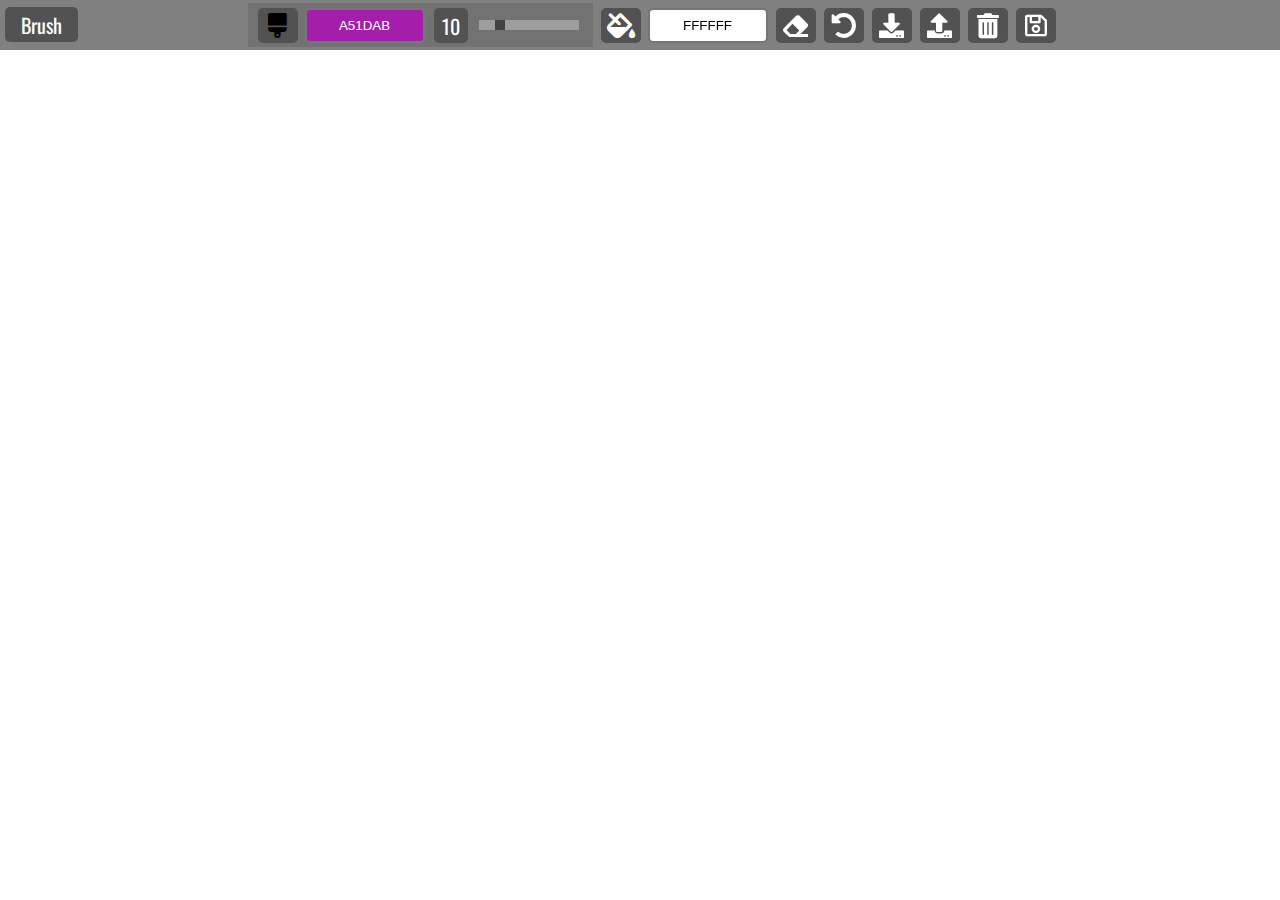
<file: paintClone/index.html>
<!DOCTYPE html>
<html lang="en">
  <head>
    <meta charset="UTF-8" />
    <meta name="viewport" content="width=device-width, initial-scale=1.0" />
    <title>Paint Clone</title>
    <link rel="icon" type="image/png" href="favicon.png" />
    <link
      rel="stylesheet"
      href="https://cdnjs.cloudflare.com/ajax/libs/font-awesome/5.10.2/css/all.min.css"
    />
    <link rel="stylesheet" href="style.css" />
  </head>
  <body>
    <!-- Tool Bar -->
    <div class="top-bar">
      <!-- Active Tool -->
      <div class="active-tool">
        <span id="active-tool" title="Active Tool">Brush</span>
      </div>
      <!-- Brush -->
      <div class="brush tool">
        <i class="fas fa-brush" id="brush" title="Brush"></i>
        <!-- <input type="color"> -->
        <input class="jscolor" value="a51dab" id="brush-color" />
        <span class="size" id="brush-size" title="Brush Size">10</span>
        <input
          type="range"
          min="1"
          max="50"
          value="10"
          class="slider"
          id="brush-slider"
        />
      </div>
      <!-- Bucket -->
      <div class="bucket tool">
        <i class="fas fa-fill-drip" title="Background Color"></i>
        <input class="jscolor" value="ffffff" id="bucket-color" />
        <!-- <input type="color"> -->
      </div>
      <!-- Eraser -->
      <div class="tool">
        <i class="fas fa-eraser" id="eraser" title="Eraser"></i>
      </div>
      <!-- Clear Canvas -->
      <div class="tool">
        <i class="fas fa-undo-alt" id="clear-canvas" title="Clear"></i>
      </div>
      <!-- Save Local Storage -->
      <div class="tool">
        <i
          class="fas fa-download"
          id="save-storage"
          title="Save Local Storage"
        ></i>
      </div>
      <!-- Load Local Storage -->
      <div class="tool">
        <i
          class="fas fa-upload"
          id="load-storage"
          title="Load Local Storage"
        ></i>
      </div>
      <!-- Clear Local Storage -->
      <div class="tool">
        <i
          class="fas fa-trash-alt"
          id="clear-storage"
          title="Clear Local Storage"
        ></i>
      </div>
      <!-- Download Image -->
      <div class="tool">
        <a id="download">
          <i class="far fa-save" title="Save Image File"></i>
        </a>
      </div>
    </div>

    <!-- Mobile Message -->
    <div class="mobile-message">
      <h2>Please use this application in larger screen</h2>
    </div>
    <!-- Script -->
    <script src="script.js"></script>
    <script src="jscolor.js"></script>
  </body>
</html>
</file>
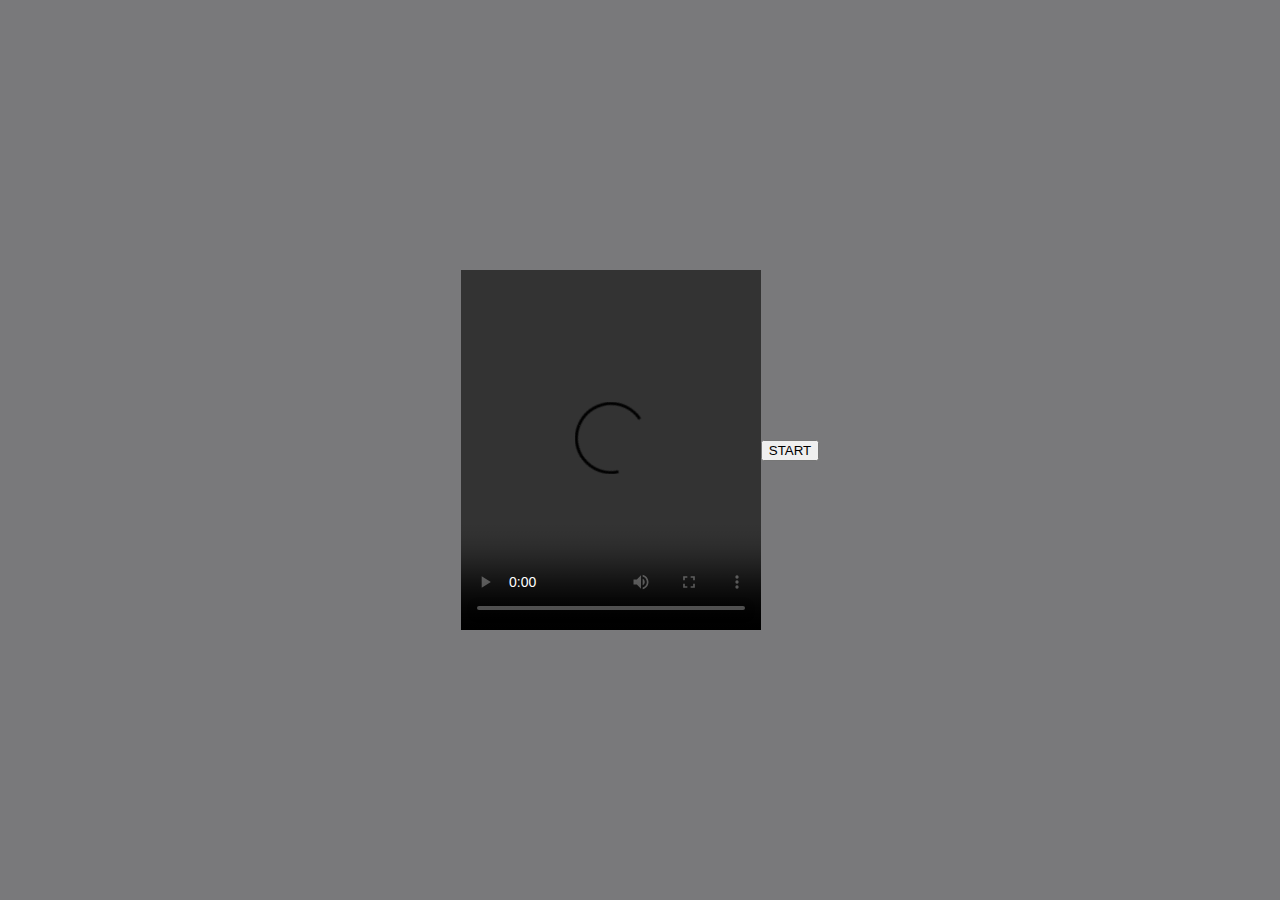
<file: pictureinpicture/index.html>
<!DOCTYPE html>
<html lang="en">
  <head>
    <meta charset="UTF-8" />
    <meta name="viewport" content="width=device-width, initial-scale=1.0" />
    <link rel="stylesheet" href="styles.css" />
    <title>Picture in Picture</title>
  </head>
  <body>
    <!-- Video -->
    <video src="" controls height="360" id="video"></video>
    <!-- Button -->
    <div class="button-container">
      <button id="button">START</button>
    </div>
    <!-- script -->
    <script src="script.js"></script>
  </body>
</html>
</file>
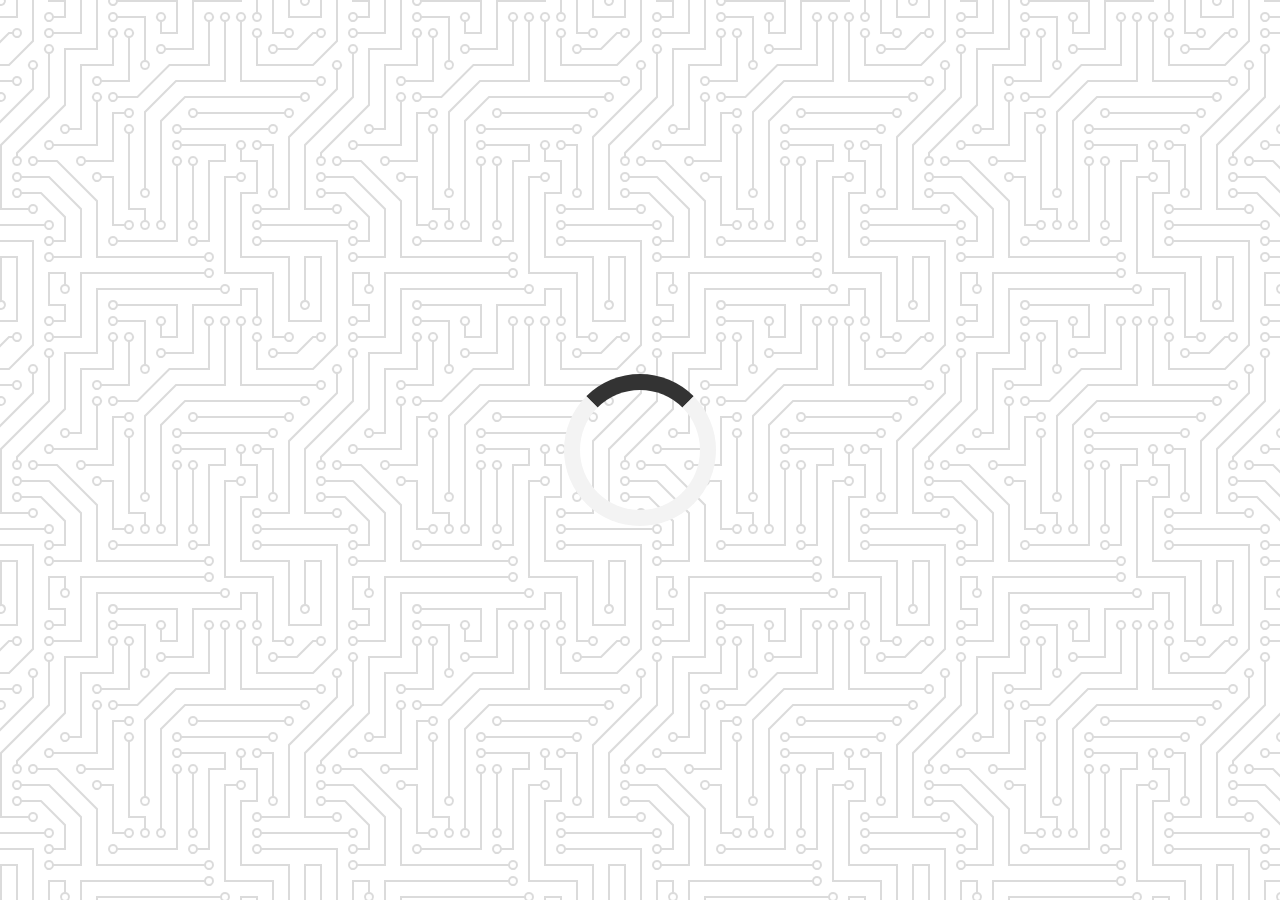
<file: quote-generator/index.html>
<!DOCTYPE html>
<html lang="en">
  <head>
    <meta charset="UTF-8" />
    <meta name="viewport" content="width=device-width, initial-scale=1.0" />
    <link
      rel="stylesheet"
      href="https://cdnjs.cloudflare.com/ajax/libs/font-awesome/5.15.1/css/all.min.css"
    />
    <link rel="stylesheet" href="styles.css" />
    <title>Quote Generator</title>
  </head>
  <body>
    <div class="quote-container" id="quote-container">
      <!-- Quote -->
      <div class="quote-text">
        <i class="fas fa-quote-left"></i>
        <span id="quote"> </span>
      </div>
      <!-- Author -->
      <div class="quote-author">
        <span id="author"></span>
      </div>
      <!-- Buttons -->
      <div class="button-container">
        <button class="twitter-button" id="twitter" title="Tweet this">
          <i class="fab fa-twitter"></i>
        </button>
        <button id="new-quote">New Quote</button>
      </div>
    </div>
    <!-- Loader -->
    <div class="loader" id="loader"></div>
    <!-- script -->
    <script src="script.js"></script>
  </body>
</html>
</file>
<file: paintClone/style.css>
@import url("https://fonts.googleapis.com/css?family=Oswald&display=swap");

* {
  box-sizing: border-box;
}

body {
  margin: 0;
  background-color: rgb(177, 177, 177);
  font-family: Oswald, sans-serif;
  overflow: hidden;
}

.top-bar {
  padding-left: 15px;
  height: 50px;
  width: 100%;
  position: fixed;
  background-color: grey;
  display: flex;
  justify-content: center;
}

/* Font Awesome Icons */
.fas,
.far {
  font-size: 25px;
  position: relative;
  top: 5px;
  background-color: rgb(82, 82, 82);
  color: white;
  padding: 5px;
  border-radius: 5px;
  width: 40px;
  text-align: center;
  cursor: pointer;
}

.fas:hover,
.far:hover {
  filter: brightness(90%);
}

.fa-fill-drip {
  cursor: default;
}

.fa-undo-alt:hover,
.fa-trash-alt:hover {
  color: rgb(223, 37, 37);
}

/* Tools */
.active-tool {
  position: absolute;
  top: 9px;
  left: 5px;
}

.active-tool > span {
  background-color: rgb(82, 82, 82);
  border-radius: 5px;
  padding: 2.5px 16px;
  color: white;
  font-size: 20px;
  user-select: none;
}

.tool {
  position: relative;
  top: 3px;
}

.tool:not(:first-child) {
  margin-left: 8px;
}

.brush {
  background-color: rgb(114, 114, 114);
  height: 44px;
  width: 345px;
}

.brush > * {
  margin-left: 10px;
}

.size {
  min-width: 40px;
  height: 35px;
  position: relative;
  top: 4px;
  left: -5px;
  background-color: rgb(82, 82, 82);
  border-radius: 5px;
  padding: 2.5px 8px;
  color: white;
  font-size: 20px;
  user-select: none;
}

/* Custom Slider */
.slider {
  -webkit-appearance: none;
  position: relative;
  left: -8px;
  width: 100px;
  height: 10px;
  background: rgb(177, 177, 177);
  outline: none;
  opacity: 0.7;
  cursor: pointer;
  -webkit-transition: 0.2s;
  transition: opacity 0.2s;
}

.slider:hover {
  opacity: 1;
}

.slider::-webkit-slider-thumb {
  -webkit-appearance: none;
  appearance: none;
  width: 10px;
  height: 10px;
  background: rgb(47, 47, 47);
}

.slider::-moz-range-thumb {
  width: 10px;
  height: 10px;
  background: rgb(47, 47, 47);
}

/* JS Color */
.jscolor {
  border-style: solid;
  border-radius: 5px;
  height: 35px;
  width: 120px;
  margin-left: 3px;
  text-align: center;
  cursor: pointer;
  outline: none;
}

/* Canvas */
canvas#canvas {
  background-color: rgb(177, 177, 177);
  position: absolute;
  top: 50px;
  cursor: crosshair;
  z-index: 10;
}

/* Mobile Message */
.mobile-message {
  display: none;
}

/* Media Query: Mobile Devices */
@media screen and (max-width: 800px) {
  .mobile-message {
    position: absolute;
    height: 100vh;
    width: 100%;
    background-color: rgb(0, 0, 0);
    color: white;
    display: flex;
    justify-content: center;
    align-items: center;
    text-align: center;
    z-index: 100;
  }
}
</file>
<file: pictureinpicture/styles.css>
@import url("https://fonts.googleapis.com/css2?family=Barlow&display=swap");
html {
  box-sizing: border-box;
}
body {
  margin: 0;
  padding: 0;
  min-height: 100vh;
  display: flex;
  justify-content: center;
  align-items: center;
  font-family: Barlow;
  background-color: rgba(88, 88, 90, 0.8);
}
</file>
<file: quote-generator/styles.css>
@import url("https://fonts.googleapis.com/css2?family=Roboto&display=swap");
html {
  box-sizing: border-box;
}
body {
  margin: 0;
  padding: 0;
  min-height: 100vh;
  background-color: #ffffff;
  background-image: url("data:image/svg+xml,%3Csvg xmlns='http://www.w3.org/2000/svg' viewBox='0 0 304 304' width='304' height='304'%3E%3Cpath fill='%23000000' fill-opacity='0.14' d='M44.1 224a5 5 0 1 1 0 2H0v-2h44.1zm160 48a5 5 0 1 1 0 2H82v-2h122.1zm57.8-46a5 5 0 1 1 0-2H304v2h-42.1zm0 16a5 5 0 1 1 0-2H304v2h-42.1zm6.2-114a5 5 0 1 1 0 2h-86.2a5 5 0 1 1 0-2h86.2zm-256-48a5 5 0 1 1 0 2H0v-2h12.1zm185.8 34a5 5 0 1 1 0-2h86.2a5 5 0 1 1 0 2h-86.2zM258 12.1a5 5 0 1 1-2 0V0h2v12.1zm-64 208a5 5 0 1 1-2 0v-54.2a5 5 0 1 1 2 0v54.2zm48-198.2V80h62v2h-64V21.9a5 5 0 1 1 2 0zm16 16V64h46v2h-48V37.9a5 5 0 1 1 2 0zm-128 96V208h16v12.1a5 5 0 1 1-2 0V210h-16v-76.1a5 5 0 1 1 2 0zm-5.9-21.9a5 5 0 1 1 0 2H114v48H85.9a5 5 0 1 1 0-2H112v-48h12.1zm-6.2 130a5 5 0 1 1 0-2H176v-74.1a5 5 0 1 1 2 0V242h-60.1zm-16-64a5 5 0 1 1 0-2H114v48h10.1a5 5 0 1 1 0 2H112v-48h-10.1zM66 284.1a5 5 0 1 1-2 0V274H50v30h-2v-32h18v12.1zM236.1 176a5 5 0 1 1 0 2H226v94h48v32h-2v-30h-48v-98h12.1zm25.8-30a5 5 0 1 1 0-2H274v44.1a5 5 0 1 1-2 0V146h-10.1zm-64 96a5 5 0 1 1 0-2H208v-80h16v-14h-42.1a5 5 0 1 1 0-2H226v18h-16v80h-12.1zm86.2-210a5 5 0 1 1 0 2H272V0h2v32h10.1zM98 101.9V146H53.9a5 5 0 1 1 0-2H96v-42.1a5 5 0 1 1 2 0zM53.9 34a5 5 0 1 1 0-2H80V0h2v34H53.9zm60.1 3.9V66H82v64H69.9a5 5 0 1 1 0-2H80V64h32V37.9a5 5 0 1 1 2 0zM101.9 82a5 5 0 1 1 0-2H128V37.9a5 5 0 1 1 2 0V82h-28.1zm16-64a5 5 0 1 1 0-2H146v44.1a5 5 0 1 1-2 0V18h-26.1zm102.2 270a5 5 0 1 1 0 2H98v14h-2v-16h124.1zM242 149.9V160h16v34h-16v62h48v48h-2v-46h-48v-66h16v-30h-16v-12.1a5 5 0 1 1 2 0zM53.9 18a5 5 0 1 1 0-2H64V2H48V0h18v18H53.9zm112 32a5 5 0 1 1 0-2H192V0h50v2h-48v48h-28.1zm-48-48a5 5 0 0 1-9.8-2h2.07a3 3 0 1 0 5.66 0H178v34h-18V21.9a5 5 0 1 1 2 0V32h14V2h-58.1zm0 96a5 5 0 1 1 0-2H137l32-32h39V21.9a5 5 0 1 1 2 0V66h-40.17l-32 32H117.9zm28.1 90.1a5 5 0 1 1-2 0v-76.51L175.59 80H224V21.9a5 5 0 1 1 2 0V82h-49.59L146 112.41v75.69zm16 32a5 5 0 1 1-2 0v-99.51L184.59 96H300.1a5 5 0 0 1 3.9-3.9v2.07a3 3 0 0 0 0 5.66v2.07a5 5 0 0 1-3.9-3.9H185.41L162 121.41v98.69zm-144-64a5 5 0 1 1-2 0v-3.51l48-48V48h32V0h2v50H66v55.41l-48 48v2.69zM50 53.9v43.51l-48 48V208h26.1a5 5 0 1 1 0 2H0v-65.41l48-48V53.9a5 5 0 1 1 2 0zm-16 16V89.41l-34 34v-2.82l32-32V69.9a5 5 0 1 1 2 0zM12.1 32a5 5 0 1 1 0 2H9.41L0 43.41V40.6L8.59 32h3.51zm265.8 18a5 5 0 1 1 0-2h18.69l7.41-7.41v2.82L297.41 50H277.9zm-16 160a5 5 0 1 1 0-2H288v-71.41l16-16v2.82l-14 14V210h-28.1zm-208 32a5 5 0 1 1 0-2H64v-22.59L40.59 194H21.9a5 5 0 1 1 0-2H41.41L66 216.59V242H53.9zm150.2 14a5 5 0 1 1 0 2H96v-56.6L56.6 162H37.9a5 5 0 1 1 0-2h19.5L98 200.6V256h106.1zm-150.2 2a5 5 0 1 1 0-2H80v-46.59L48.59 178H21.9a5 5 0 1 1 0-2H49.41L82 208.59V258H53.9zM34 39.8v1.61L9.41 66H0v-2h8.59L32 40.59V0h2v39.8zM2 300.1a5 5 0 0 1 3.9 3.9H3.83A3 3 0 0 0 0 302.17V256h18v48h-2v-46H2v42.1zM34 241v63h-2v-62H0v-2h34v1zM17 18H0v-2h16V0h2v18h-1zm273-2h14v2h-16V0h2v16zm-32 273v15h-2v-14h-14v14h-2v-16h18v1zM0 92.1A5.02 5.02 0 0 1 6 97a5 5 0 0 1-6 4.9v-2.07a3 3 0 1 0 0-5.66V92.1zM80 272h2v32h-2v-32zm37.9 32h-2.07a3 3 0 0 0-5.66 0h-2.07a5 5 0 0 1 9.8 0zM5.9 0A5.02 5.02 0 0 1 0 5.9V3.83A3 3 0 0 0 3.83 0H5.9zm294.2 0h2.07A3 3 0 0 0 304 3.83V5.9a5 5 0 0 1-3.9-5.9zm3.9 300.1v2.07a3 3 0 0 0-1.83 1.83h-2.07a5 5 0 0 1 3.9-3.9zM97 100a3 3 0 1 0 0-6 3 3 0 0 0 0 6zm0-16a3 3 0 1 0 0-6 3 3 0 0 0 0 6zm16 16a3 3 0 1 0 0-6 3 3 0 0 0 0 6zm16 16a3 3 0 1 0 0-6 3 3 0 0 0 0 6zm0 16a3 3 0 1 0 0-6 3 3 0 0 0 0 6zm-48 32a3 3 0 1 0 0-6 3 3 0 0 0 0 6zm16 16a3 3 0 1 0 0-6 3 3 0 0 0 0 6zm32 48a3 3 0 1 0 0-6 3 3 0 0 0 0 6zm-16 16a3 3 0 1 0 0-6 3 3 0 0 0 0 6zm32-16a3 3 0 1 0 0-6 3 3 0 0 0 0 6zm0-32a3 3 0 1 0 0-6 3 3 0 0 0 0 6zm16 32a3 3 0 1 0 0-6 3 3 0 0 0 0 6zm32 16a3 3 0 1 0 0-6 3 3 0 0 0 0 6zm0-16a3 3 0 1 0 0-6 3 3 0 0 0 0 6zm-16-64a3 3 0 1 0 0-6 3 3 0 0 0 0 6zm16 0a3 3 0 1 0 0-6 3 3 0 0 0 0 6zm16 96a3 3 0 1 0 0-6 3 3 0 0 0 0 6zm0 16a3 3 0 1 0 0-6 3 3 0 0 0 0 6zm16 16a3 3 0 1 0 0-6 3 3 0 0 0 0 6zm16-144a3 3 0 1 0 0-6 3 3 0 0 0 0 6zm0 32a3 3 0 1 0 0-6 3 3 0 0 0 0 6zm16-32a3 3 0 1 0 0-6 3 3 0 0 0 0 6zm16-16a3 3 0 1 0 0-6 3 3 0 0 0 0 6zm-96 0a3 3 0 1 0 0-6 3 3 0 0 0 0 6zm0 16a3 3 0 1 0 0-6 3 3 0 0 0 0 6zm16-32a3 3 0 1 0 0-6 3 3 0 0 0 0 6zm96 0a3 3 0 1 0 0-6 3 3 0 0 0 0 6zm-16-64a3 3 0 1 0 0-6 3 3 0 0 0 0 6zm16-16a3 3 0 1 0 0-6 3 3 0 0 0 0 6zm-32 0a3 3 0 1 0 0-6 3 3 0 0 0 0 6zm0-16a3 3 0 1 0 0-6 3 3 0 0 0 0 6zm-16 0a3 3 0 1 0 0-6 3 3 0 0 0 0 6zm-16 0a3 3 0 1 0 0-6 3 3 0 0 0 0 6zm-16 0a3 3 0 1 0 0-6 3 3 0 0 0 0 6zM49 36a3 3 0 1 0 0-6 3 3 0 0 0 0 6zm-32 0a3 3 0 1 0 0-6 3 3 0 0 0 0 6zm32 16a3 3 0 1 0 0-6 3 3 0 0 0 0 6zM33 68a3 3 0 1 0 0-6 3 3 0 0 0 0 6zm16-48a3 3 0 1 0 0-6 3 3 0 0 0 0 6zm0 240a3 3 0 1 0 0-6 3 3 0 0 0 0 6zm16 32a3 3 0 1 0 0-6 3 3 0 0 0 0 6zm-16-64a3 3 0 1 0 0-6 3 3 0 0 0 0 6zm0 16a3 3 0 1 0 0-6 3 3 0 0 0 0 6zm-16-32a3 3 0 1 0 0-6 3 3 0 0 0 0 6zm80-176a3 3 0 1 0 0-6 3 3 0 0 0 0 6zm16 0a3 3 0 1 0 0-6 3 3 0 0 0 0 6zm-16-16a3 3 0 1 0 0-6 3 3 0 0 0 0 6zm32 48a3 3 0 1 0 0-6 3 3 0 0 0 0 6zm16-16a3 3 0 1 0 0-6 3 3 0 0 0 0 6zm0-32a3 3 0 1 0 0-6 3 3 0 0 0 0 6zm112 176a3 3 0 1 0 0-6 3 3 0 0 0 0 6zm-16 16a3 3 0 1 0 0-6 3 3 0 0 0 0 6zm0 16a3 3 0 1 0 0-6 3 3 0 0 0 0 6zm0 16a3 3 0 1 0 0-6 3 3 0 0 0 0 6zM17 180a3 3 0 1 0 0-6 3 3 0 0 0 0 6zm0 16a3 3 0 1 0 0-6 3 3 0 0 0 0 6zm0-32a3 3 0 1 0 0-6 3 3 0 0 0 0 6zm16 0a3 3 0 1 0 0-6 3 3 0 0 0 0 6zM17 84a3 3 0 1 0 0-6 3 3 0 0 0 0 6zm32 64a3 3 0 1 0 0-6 3 3 0 0 0 0 6zm16-16a3 3 0 1 0 0-6 3 3 0 0 0 0 6z'%3E%3C/path%3E%3C/svg%3E");
  color: #000;
  font-family: Montserrat, sans-serif;
  font-weight: 700;
  text-align: center;
  display: flex;
  align-items: center;
  justify-content: center;
}
.quote-container {
  width: auto;
  max-width: 900px;
  padding: 20px 30px;
  border-radius: 10px;
  background-color: rgba(255, 255, 255, 0.4);
  box-shadow: 0px 10px 10px 10px rgba(0, 0, 0, 0.2);
}
.quote-text {
  font-size: 2.75rem;
}
.long-quote {
  font-size: 2rem;
}
.fa-quote-left {
  font-size: 4rem;
}
.quote-author {
  margin-top: 15px;
  font-size: 2rem;
  font-weight: 400;
  font-style: italic;
}
.button-container {
  display: flex;
  justify-content: space-between;
  margin-top: 15px;
}
button {
  cursor: pointer;
  font-size: 1.2rem;
  height: 2.5rem;
  border: none;
  border-radius: 10px;
  color: #ffffff;
  background-color: #333333;
  outline: none;
  padding: 0.5rem 1.8rem;
  box-shadow: 0 0.3rem rgba(121, 121, 121, 0.65);
}
button:hover {
  filter: brightness(110%);
}
button:active {
  transform: translate(0, 0.3rem);
  box-shadow: 0 0.1rem rgba(255, 255, 255, 0.65);
}
.twitter-button:hover {
  color: #38a1f3;
}
.fa-twitter {
  font-size: 1.5rem;
}
.loader {
  border: 16px solid #f3f3f3; /* Light grey */
  border-top: 16px solid #333; /* Blue */
  border-radius: 50%;
  width: 120px;
  height: 120px;
  animation: spin 2s linear infinite;
}

@keyframes spin {
  0% {
    transform: rotate(0deg);
  }
  100% {
    transform: rotate(360deg);
  }
}
/*media query : Tablet and smaller */
@media screen and (max-width: 1000px) {
  .quote-container {
    margin: auto 10px;
  }
  .quote-text {
    font-size: 2.5rem;
  }
}
</file>
